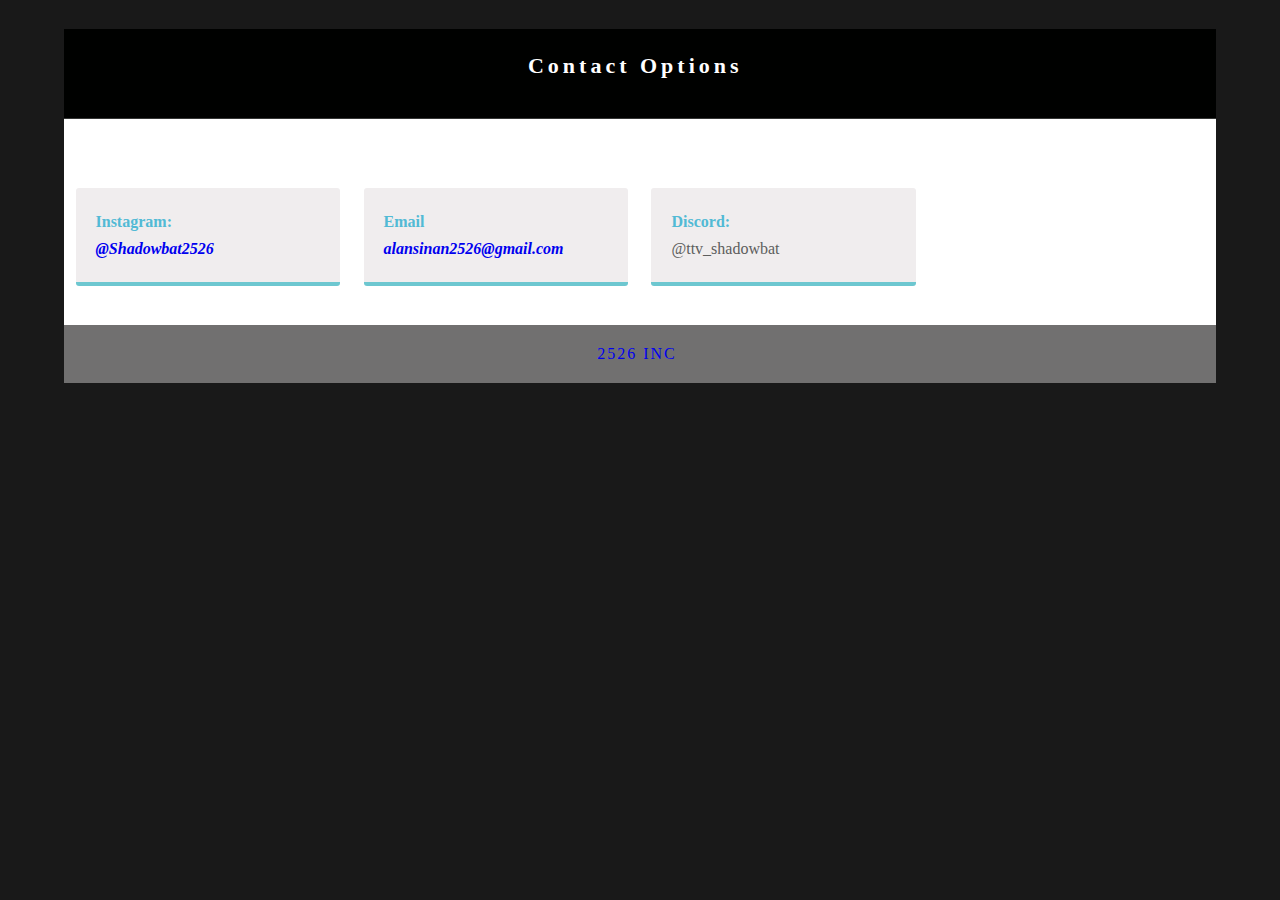
<file: List/list.html>
<!doctype html>
<html>
<head>
<meta charset="utf-8">
<meta http-equiv="X-UA-Compatible" content="IE=edge">
<meta name="viewport" content="width=device-width, initial-scale=1">
<title>Contact - 2526 inc</title>
<link href="../css/simpleGridTemplate.css" rel="stylesheet" type="text/css">
</head>
<body>
<!-- Main Container -->
<div class="container"> 
  <!-- Header -->
  <header class="header">
    <h4 class="logo">Contact Options&nbsp;</h4>
  </header>
  <!-- Hero Section -->
  <section class="intro"> </section>
  <!-- Stats Gallery Section -->
  <div class="gallery">
    <div class="thumbnail"> <a href="https://www.instagram.com/shadowbat2526/"></a>
      <h4>Instagram:&nbsp;</h4>
      <p class="tag"><a href="https://www.instagram.com/shadowbat2526/" style="text-decoration: none"><strong><em>@Shadowbat2526&nbsp;</em></strong></a></p>
    </div>
    <div class="thumbnail">
<h4>Email&nbsp;</h4>
      <p class="tag"><a href="mailto:alansinan2526@gmail.com" style="text-decoration: none"><strong><em>alansinan2526@gmail.com&nbsp;</em></strong></a></p>
    </div>
    <div class="thumbnail"> <a href="#"></a>
      <h4>Discord:&nbsp;</h4>
      <p class="tag">@ttv_shadowbat&nbsp;</p>
</div>
</div>
<!-- Footer Section -->
  <!-- Copyrights Section -->
  <div class="copyright"><strong><a style="text-decoration: none" href="../index.html">2526 inc&nbsp;</a></strong></div>
</div>
<!-- Main Container Ends -->
</body>
</html>
</file>
<file: css/simpleGridTemplate.css>
@charset "UTF-8";
/* Body */
body {
	font-family: Cambria, "Hoefler Text", "Liberation Serif", Times, "Times New Roman", serif;
	background-color: #191919;
	margin: 0;
}
/* Container */
.container {
	width: 90%;
	margin-left: auto;
	margin-right: auto;
	background-color: #FFFFFF;
}
/* Header */
header {
	width: 100%;
	height: 8%;
	background-color: #000100;
	border-bottom: 1px solid #353635;
}
.logo {
	color: #fff;
	font-weight: bold;
	margin-left: auto;
	letter-spacing: 4px;
	margin-right: auto;
	text-align: center;
	padding-top: 15px;
	line-height: 2em;
	font-size: 22px;
}
.hero_header {
	color: #FFFFFF;
	text-align: center;
	margin: 0;
	letter-spacing: 4px;
}
/* About Section */
.text_column {
	width: 90%;
	text-align: left;
	font-weight: lighter;
	line-height: 25px;
	float: left;
	padding-left: 20px;
	padding-right: 20px;
	color: #A3A3A3;
}
.gallery {
	clear: both;
	display: inline-block;
	width: 100%;
	background-color: #FFFFFF;
	/* [disabled]min-width: 400px;
*/
	padding-bottom: 35px;
	padding-top: 0px;
	margin-top: -5px;
	margin-bottom: 0px;
}
.thumbnail {
	width: 23%;
	text-align: center;
	float: left;
	margin-top: 35px;
	background-color: #F0EDEE;
	padding-bottom: 20px;
	margin-left: 1%;
	margin-right: 1%;
	border-radius: 3px;
	padding-top: 20px;
	border-bottom: 4px solid #6DC7D0;
}
.gallery .thumbnail h4 {
	margin-top: 5px;
	margin-bottom: 5px;
	color: #52BAD5;
	text-align: left;
	padding-left: 20px;
	padding-right: 20px;
}
.gallery .thumbnail p {
	margin: 0;
	color: #B3B3B3;
	text-align: left;
	padding-left: 20px;
}
/* More info */
.intro {
	background-color: #FFFFFF;
	padding-bottom: 35px;
}
.column {
	width: 50%;
	text-align: center;
	padding-top: 30px;
	float: left;
}
.intro .column h3 {
	color: #FFFFFF;
	text-align: center;
}
.intro .column p {
	color: #FFFFFF;
}
.cards {
	width: 100%;
	height: auto;
	max-width: 400px;
	max-height: 200px;
	opacity: 0.8;
}
.intro .column p {
	padding-left: 30px;
	padding-right: 30px;
	text-align: justify;
	line-height: 25px;
	font-weight: lighter;
	margin-left: 20px;
	margin-right: 20px;
	width: 80%;
	margin-top: 4%;
}
.button {
	width: 200px;
	margin-top: 40px;
	margin-right: auto;
	margin-bottom: auto;
	margin-left: auto;
	padding-top: 20px;
	padding-right: 10px;
	padding-bottom: 20px;
	padding-left: 10px;
	text-align: center;
	vertical-align: middle;
	border-radius: 0px;
	text-transform: uppercase;
	font-weight: bold;
	letter-spacing: 2px;
	border: 3px solid #FFFFFF;
	color: #FFFFFF;
	transition: all 0.3s linear;
}
.button:hover {
	background-color: #6DC7D0;
	color: #FFFFFF;
	cursor: pointer;
}
.copyright {
	text-align: center;
	padding-top: 20px;
	padding-bottom: 20px;
	background-color: #717070;
	color: #FFFFFF;
	text-transform: uppercase;
	font-weight: lighter;
	letter-spacing: 2px;
	border-top-width: 2px;
}
footer {
	background-color: #B3B3B3;
	padding-top: 60px;
	padding-bottom: 60PX;
}
.intro {
	display: inline-block;
	background-color: #6DC7D0;
}
.profile {
	width: 50%;
}
.gallery .thumbnail .tag {
	color: #5D5E5D;
	padding-bottom: 4px;
	padding-top: 4px;
	text-align: left;
	padding-left: 20px;
	padding-right: 20px;
}

/* Mobile */
@media (max-width: 320px) {
.logo {
	width: 100%;
	text-align: center;
	margin-top: 13px;
	margin-right: 0px;
	margin-bottom: 0px;
	margin-left: 0px;
}
.text_column {
	width: 100%;
	text-align: justify;
	padding: 0;
}
.intro .column p {
	width: 80%;
	margin-left: 0px;
}
.text_column {
	padding-left: 20px;
}
.thumbnail {
	width: 100%;
}
.column {
	width: 100%;
	margin-top: 0px;
}
.hero_header {
	padding-left: 10px;
	padding-right: 10px;
	line-height: 22px;
	text-align: center;
}
}

/* Small Tablets */
@media (min-width: 321px)and (max-width: 767px) {
.logo {
	width: 100%;
	text-align: center;
	margin-top: 13px;
	margin-right: 0px;
	margin-bottom: 0px;
	margin-left: 0px;
}
.text_column {
	width: 100%;
	text-align: left;
	padding: 0;
}
.thumbnail {
	width: 100%;
}
.column {
	width: 100%;
	margin-top: 0px;
}
.thumbnail {
	width: 100%;
}
.text_column {
	padding-left: 20px;
	padding-right: 20px;
	width: 90%;
}
.column {
	width: 100%;
	margin-left: 0px;
	margin-right: 0px;
}
.profile {
	width: 100%;
}
.intro .column p {
	width: 90%;
	text-align: center;
	padding-left: 0px;
}
}

/* Small Desktops */
@media (min-width: 768px) and (max-width: 1096px) {
.text_column {
	width: 100%;
}
.thumbnail {
	width: 48%;
}
.text_column {
	width: 90%;
	margin: 0;
	padding: 20px;
}
.intro .column p {
	width: 80%;
}
}
</file>
